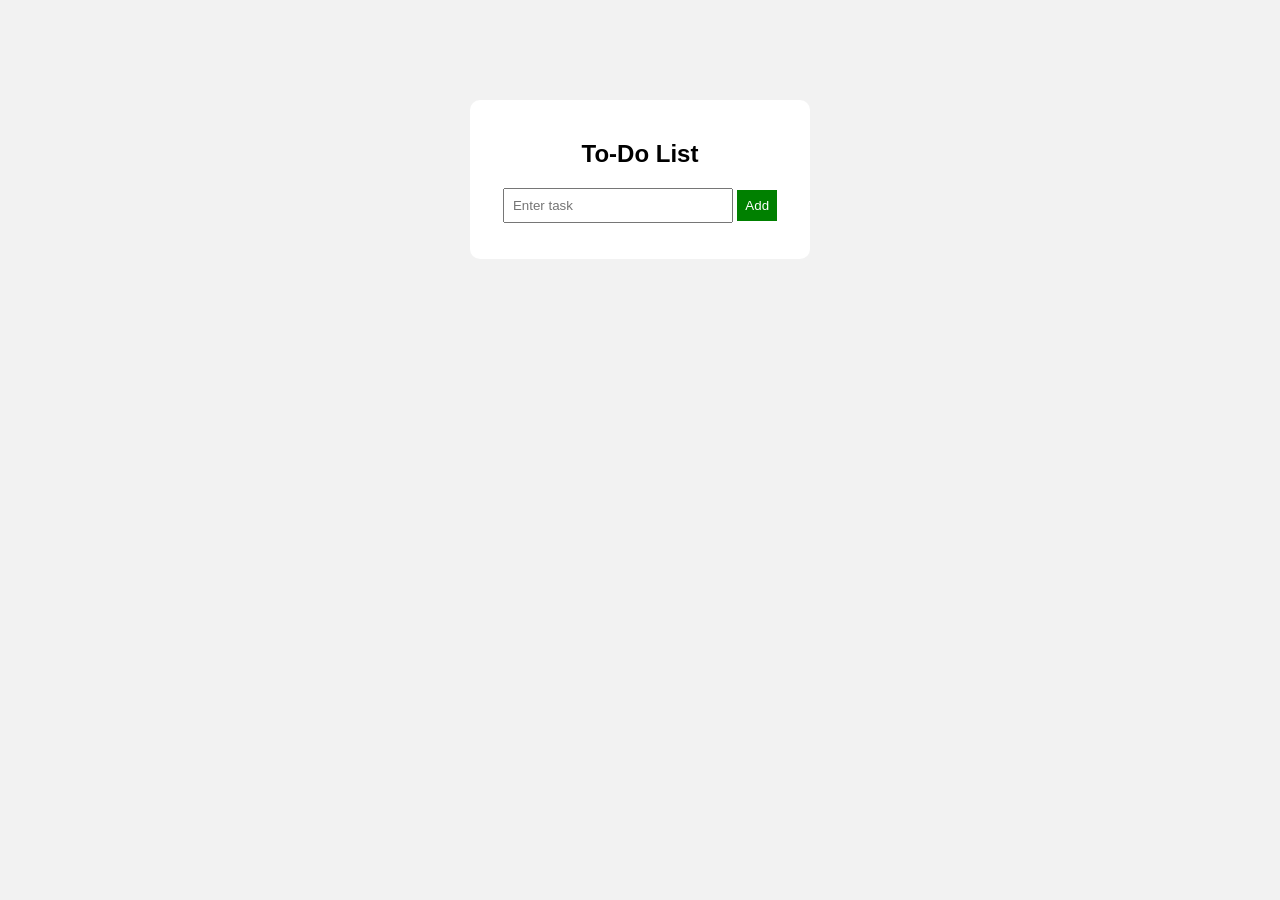
<file: todo.html>
<!DOCTYPE html>
<html>
<head>
    <title>To-Do App</title>
    <link rel="stylesheet" href="style.css">
</head>
<body>

<div class="container">
    <h2>To-Do List</h2>

    <input type="text" id="taskInput" placeholder="Enter task">
    <button onclick="addTask()">Add</button>

    <ul id="taskList"></ul>
</div>

<script src="script.js"></script>
</body>
</html>
</file>
<file: style.css>
body {
    font-family: Arial;
    background: #f2f2f2;
}

.container {
    width: 300px;
    margin: auto;
    margin-top: 100px;
    background: white;
    padding: 20px;
    text-align: center;
    border-radius: 10px;
}

input {
    width: 70%;
    padding: 8px;
}

button {
    padding: 8px;
    background: green;
    color: white;
    border: none;
}

li {
    margin-top: 10px;
    background: #eee;
    padding: 5px;
    cursor: pointer;
}
</file>
<file: todoapp/style.css>
body {
    font-family: Arial;
    background: #f2f2f2;
}

.container {
    width: 300px;
    margin: auto;
    margin-top: 100px;
    background: white;
    padding: 20px;
    text-align: center;
    border-radius: 10px;
}

input {
    width: 70%;
    padding: 8px;
}

button {
    padding: 8px;
    background: green;
    color: white;
    border: none;
}

li {
    margin-top: 10px;
    background: #eee;
    padding: 5px;
    cursor: pointer;
}
</file>
